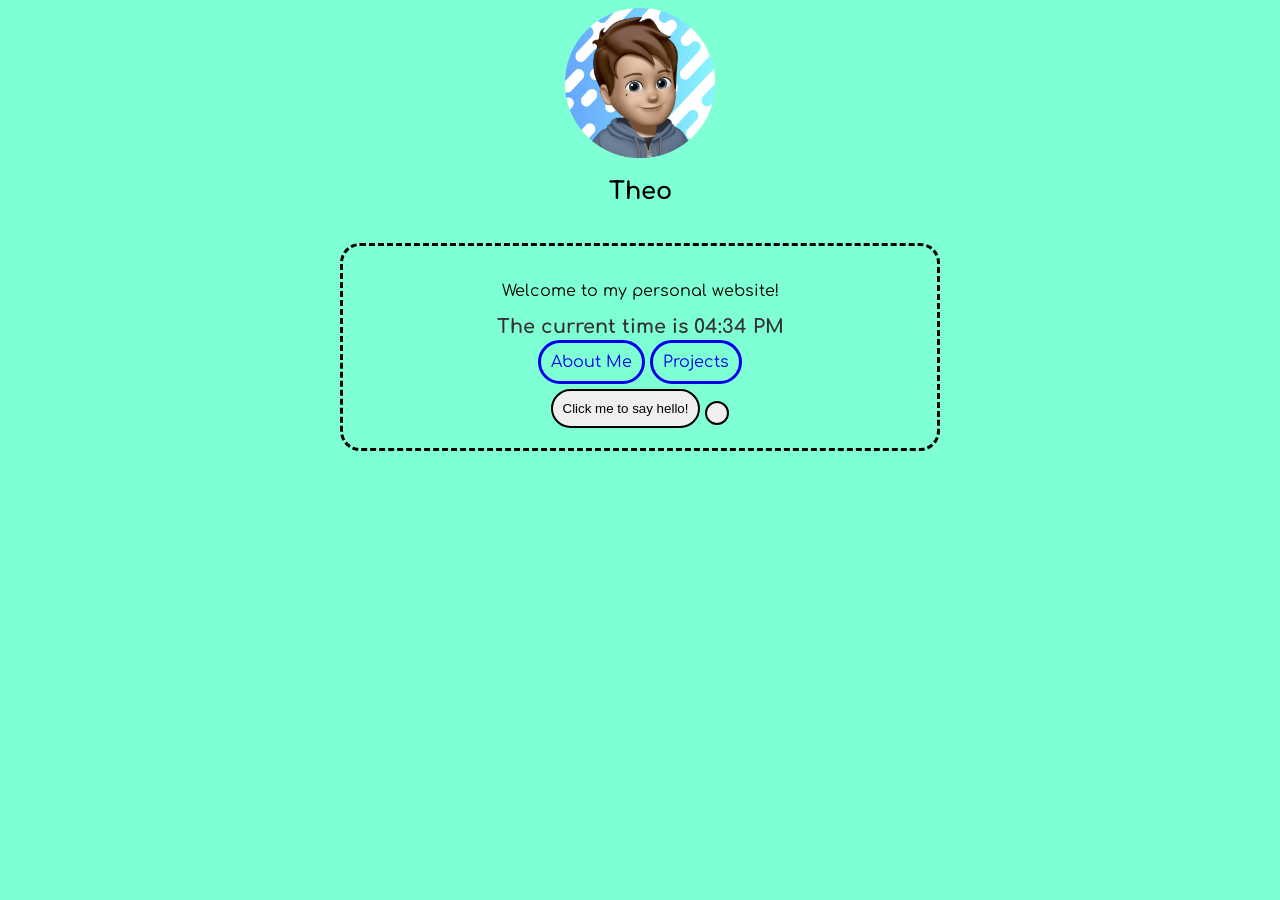
<file: index.html>
<!DOCTYPE html>
<html>

<head>
  <title>Fun website</title>
  <link rel="preconnect" href="https://fonts.googleapis.com">
  <link rel="preconnect" href="https://fonts.gstatic.com" crossorigin>
  <link href="https://fonts.googleapis.com/css2?family=Comfortaa:wght@300..700&display=swap" rel="stylesheet">
  <link href="styles.css" rel="stylesheet">
  <link rel="icon" type="image/x-icon" href="profile-pic (4).png"/>
</head>

<body>
  <img style="width: 150px;" src="profile-pic (4).png" />

  <h2>Theo</h2>
  <br>
  <div
    style="border-radius: 20px; border: dashed; max-width: 600px; width: 100%; text-align: center; padding: 20px; box-sizing: border-box; margin-left: 50px; margin-right: 50px;">
    <p>Welcome to my personal website!</p>

    <p id="time-display"></p>
    <p id="greet"></p>

    <a class="button" href="2.html">About Me</a>
    <a class="button" href="3.html">Projects</a>
    <br>
    <br>
    <button class="button" onclick="greet()">Click me to say hello!</button>
    <button class="button" onclick="sneak()"></button>
  </div>
  <script src="script.js"></script>
</body>

</html>
</file>
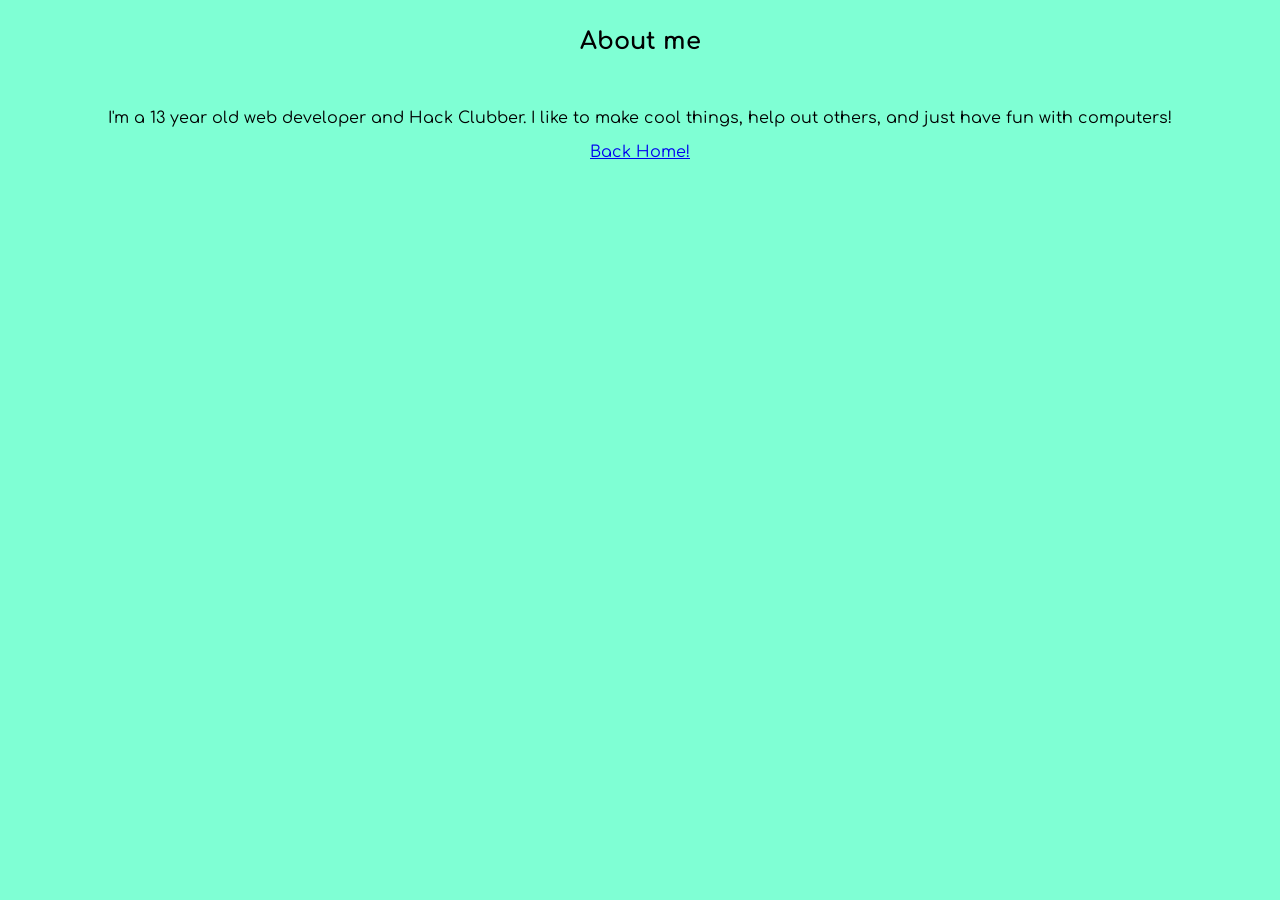
<file: 2.html>
<!DOCTYPE html>
<html>
  <head>
    <title>Fun website</title>
    <link rel="preconnect" href="https://fonts.googleapis.com">
    <link rel="preconnect" href="https://fonts.gstatic.com" crossorigin>
    <link href="https://fonts.googleapis.com/css2?family=Comfortaa:wght@300..700&display=swap" rel="stylesheet">
    <link href="styles.css" rel="stylesheet">
    <link rel="icon" type="image/x-icon" href="/profile-pic (4).png">
  </head>
  <body>
    
    <h2>About me</h2>
    <br>
    <p>I'm a 13 year old web developer and Hack Clubber. I like to make cool things, help out others, and just have fun with computers!</p>
    <a href="index.html">Back Home!</a>
  </body>
</html>
</file>
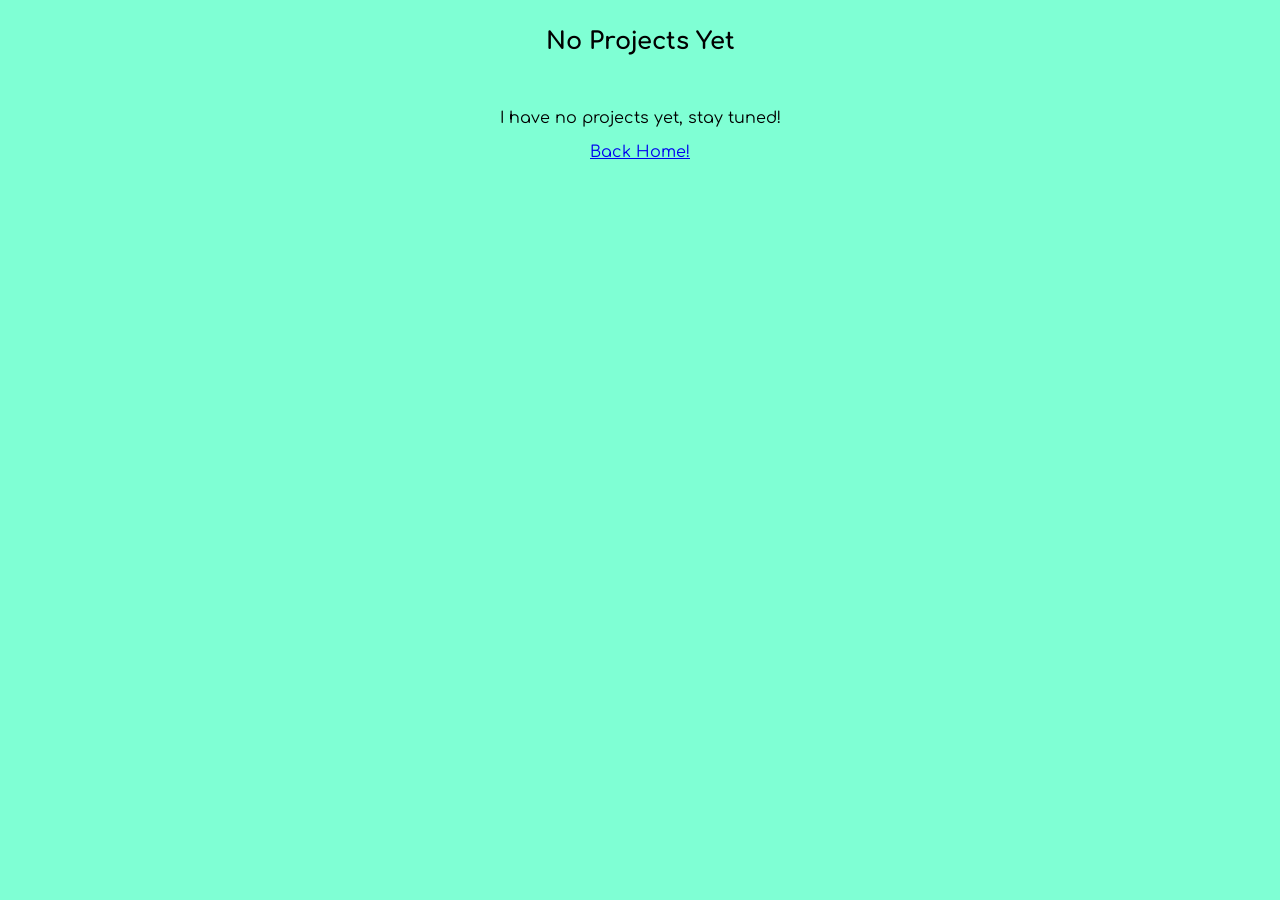
<file: 3.html>
<!DOCTYPE html>
<html>
  <head>
    <title>Fun website</title>
    <link rel="preconnect" href="https://fonts.googleapis.com">
    <link rel="preconnect" href="https://fonts.gstatic.com" crossorigin>
    <link href="https://fonts.googleapis.com/css2?family=Comfortaa:wght@300..700&display=swap" rel="stylesheet">
    <link href="styles.css" rel="stylesheet">
    <link rel="icon" type="image/x-icon" href="/profile-pic (4).png">
  </head>
  <body>
    
    <h2>No Projects Yet</h2>
    <br>
    <p>I have no projects yet, stay tuned!</p>
    <a href="index.html">Back Home!</a>
  </body>
</html>
</file>
<file: styles.css>
:root {
  --transition-time: 0.3s;
  --primary-color: aquamarine;
}

a {
  transition: color var(--transition-time) ease-in-out;
}

a:hover {
  color: white;
}

body {
  font-family: "Comfortaa";
  display: flex;
  align-items: center;
  justify-content: center;
  flex-direction: column;
  background-color: aquamarine;
}

#time-display {
  font-size: 1.2rem;
  font-weight: bold;
  color: #333;
  margin: 15px 0;
}

.button {
  padding: 10px;
  text-decoration: none;
  border-radius: 50px;
  border-style: solid;
}

#time-display {
  font-size: 1.2rem;
  font-weight: bold;
  color: #333;
  margin: 15px 0;
}
</file>
